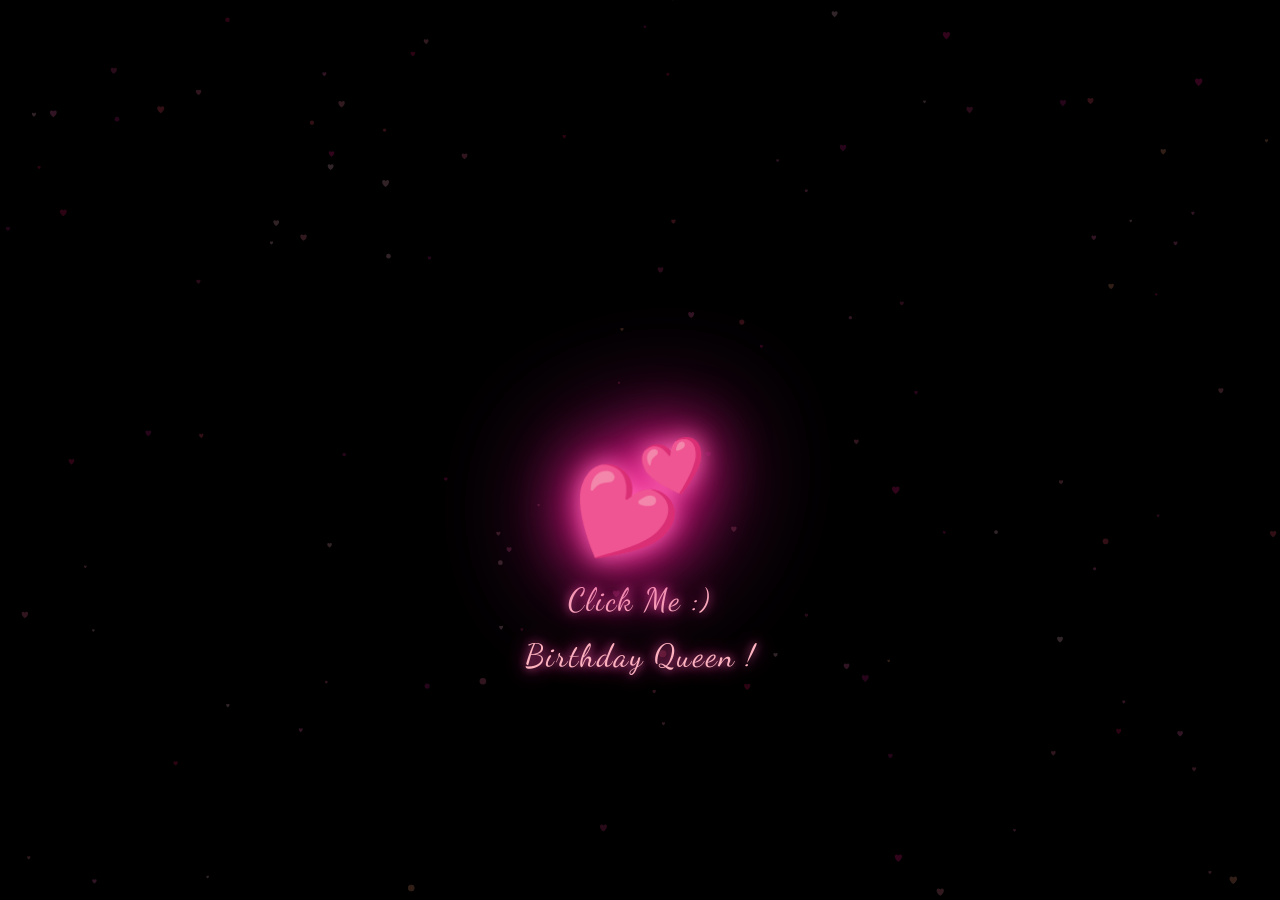
<file: Birthday-wish/birthday.html>
<!DOCTYPE html>
<html lang="en">
<head>
<meta charset="UTF-8">
<meta name="viewport" content="width=device-width, initial-scale=1.0">
<title>Happy Birthday 💕</title>
<link href="https://fonts.googleapis.com/css2?family=Dancing+Script:wght@500;700&display=swap" rel="stylesheet">
<style>
*{margin:0;padding:0;box-sizing:border-box}
body{background:#000;overflow:hidden;width:100vw;height:100vh}
canvas{position:fixed;top:0;left:0;pointer-events:none}
#bg{z-index:0}
#tree{z-index:1}
#initial{
  position:fixed;bottom:24%;left:50%;transform:translateX(-50%);
  text-align:center;z-index:10;cursor:pointer;transition:opacity .7s ease;
  font-family:'Dancing Script',cursive;
}
#initial .heart{
  font-size:clamp(70px,9vw,110px);display:inline-block;
  animation:pulse 1.1s ease-in-out infinite;
  filter:drop-shadow(0 0 12px #ff69b4) drop-shadow(0 0 30px #ff1493) drop-shadow(0 0 55px #c71585);
}
#initial .label{
  margin-top:6px;font-size:clamp(22px,2.6vw,32px);
  color:#ffb6c1;letter-spacing:2px;line-height:1.75;
  text-shadow:0 0 10px #ff69b4,0 0 22px #ff1493;
}
@keyframes pulse{0%,100%{transform:scale(1)}50%{transform:scale(1.22)}}
#message{
  position:fixed;top:50%;left:4%;transform:translateY(-50%);
  z-index:10;opacity:0;transition:opacity .55s;
  font-family:'Dancing Script',cursive;
  font-size:clamp(18px,2.3vw,30px);
  line-height:2;pointer-events:none;color:#fff;
  padding:18px 26px;
  max-width:42%;
  background:rgba(15,0,12,.42);
  backdrop-filter:blur(6px);
  -webkit-backdrop-filter:blur(6px);
  border:1px solid rgba(255,105,180,.22);
  border-radius:14px;
  box-shadow:0 0 30px rgba(255,20,147,.12);
}
#message span{
  display:block;
  text-shadow:0 0 6px #ff69b4,0 0 14px #ff1493,0 2px 6px rgba(0,0,0,.7);
}
@keyframes blink{50%{border-color:transparent}}

@media (max-width:780px){
  #initial{bottom:30%}
  #message{
    top:auto;bottom:5%;left:50%;
    transform:translateX(-50%);
    max-width:88%;
    text-align:center;
    font-size:clamp(15px,4.2vw,22px);
    padding:14px 20px;
  }
}
</style>
</head>
<body>
<canvas id="bg"></canvas>
<canvas id="tree"></canvas>
<div id="initial" onclick="startAnimation()">
  <div class="heart">💕</div>
  <div class="label">Click Me :)<br>Birthday Queen !</div>
</div>
<div id="message"></div>
<script>
/*
   a little birthday card, just for you <3
   click the heart -> watch what happens
   ~ made with love
*/

// grab both canvases. bg = floating hearts, tree = everything else
const bgC=document.getElementById('bg'), bgX=bgC.getContext('2d');
const tC =document.getElementById('tree'),tX =tC.getContext('2d');
let W, H;
function resize(){
  W = bgC.width = tC.width = innerWidth;
  H = bgC.height = tC.height = innerHeight;
  // canvases got cleared by the resize, so we have to redraw the cached layers
  treeBaked = null; leavesBaked = null;
  if(treeDone)   bakeTree();
  if(leavesDone) bakeLeaves();
}
window.addEventListener('resize', resize);

// the messages i want her to read, one line at a time
const LINES=[
  "Hey you 💕",
  "Happy Birthday 🎂",
  "May God bless you 😇",
  "And give u many happiness 💕",
  "Just saying... you're pretty awesome 😍",
  "Hope u have a great day today 💕"
];
const COLORS=['#ff69b4','#ff1493','#e0115f','#ff4d6d','#ff85a1','#ffb3c6','#ffc2d4','#d63384','#c71585','#ff6b9d','#ffa07a'];
const rand=a=>a[Math.floor(Math.random()*a.length)];

// state goes here
let branches = [], leaves = [];
let treeDone = false, leavesDone = false, clickTime = null;
let treeBaked = null, leavesBaked = null;

// the intro: drop -> roll -> settle -> grow
let phase = 'idle', phaseStart = 0;
const heart = { x:0, y:0, rot:0, scale:1, alpha:1, size:50 };
let trailPts = [], trailAlpha = 1;
let groundY = 0, dropFromY = 0, rollFromX = 0, rollToX = 0;
let treeX = 0, treeY = 0;

// easing functions, copied from easings.net
const easeInQuad  = t => t * t;
const easeOutCubic = t => 1 - Math.pow(1 - t, 3);

// reusable heart shape (two bezier curves). centered roughly on (cx, cy)
function heartPath(c,cx,cy,s){
  c.beginPath();
  c.moveTo(cx,cy);
  c.bezierCurveTo(cx-s*.5,cy-s*.5, cx-s,cy+s*.3, cx,cy+s);
  c.bezierCurveTo(cx+s,cy+s*.3,  cx+s*.5,cy-s*.5, cx,cy);
}

// little hearts that drift up in the background.
// no shadowBlur per-particle here, that murders performance. using 'lighter' instead.
const particles=[];
function mkP(randY){
  return{
    x:Math.random()*W,
    y:randY?Math.random()*H:H+8,
    vy:.25+Math.random()*.55,
    vx:(Math.random()-.5)*.35,
    r:2+Math.random()*4.5,
    a:0, ma:.22+Math.random()*.45,
    ph:Math.random()*Math.PI*2,
    isH:Math.random()>.18,
    col:rand(COLORS)
  };
}
function initParticles(){
  particles.length=0;
  const N=Math.min(200,Math.max(120,Math.round(W*H/9500)));
  for(let i=0;i<N;i++) particles.push(mkP(true));
}
function drawAmbient(ts){
  bgX.clearRect(0,0,W,H);
  bgX.globalCompositeOperation='lighter';
  for(const p of particles){
    p.a=Math.min(p.ma,p.a+.006);
    p.y-=p.vy;
    p.x+=p.vx+Math.sin(ts*.0007+p.ph)*.25;
    if(p.y<-12) Object.assign(p,mkP(false));
    bgX.globalAlpha=p.a;
    bgX.fillStyle=p.col;
    if(p.isH){
      heartPath(bgX,p.x,p.y,p.r);
      bgX.fill();
    } else {
      bgX.beginPath();
      bgX.arc(p.x,p.y,p.r*.55,0,Math.PI*2);
      bgX.fill();
    }
  }
  bgX.globalCompositeOperation='source-over';
  bgX.globalAlpha=1;
}

// runs the phase machine + draws the falling/rolling heart
function updatePhases(ts){
  if(phase==='drop'){
    const dur=720;
    const t=Math.min(1,(ts-phaseStart)/dur);
    const e=easeInQuad(t);
    heart.y=dropFromY+(groundY-dropFromY)*e;
    heart.rot=e*0.35*(rollToX<rollFromX?-1:1);
    trailPts.push({x:heart.x,y:heart.y});
    if(t>=1){ phase='roll'; phaseStart=ts; }
  } else if(phase==='roll'){
    const dur=1150;
    const t=Math.min(1,(ts-phaseStart)/dur);
    const e=easeOutCubic(t);
    heart.x=rollFromX+(rollToX-rollFromX)*e;
    // little hops as it rolls. amplitude shrinks over time so it settles
    const amp = 14 * Math.pow(1-t, 1.6);
    heart.y = groundY - Math.abs(Math.sin(t * Math.PI * 4)) * amp;
    // spin it like a wheel - rotation tied to distance traveled
    const dist = heart.x - rollFromX;
    heart.rot=dist/heart.size*0.55;
    trailPts.push({x:heart.x,y:heart.y});
    if(t>=1){ phase='settle'; phaseStart=ts; }
  } else if(phase==='settle'){
    const dur=600;
    const t=Math.min(1,(ts-phaseStart)/dur);
    heart.x=rollToX;
    heart.y=groundY;
    heart.alpha=1-t;
    heart.scale=1+t*0.45;
    trailAlpha=1-t*0.9;
    if(clickTime===null){
      clickTime=ts;
      buildHeartTree(treeX,treeY);
    }
    if(t>=1){ phase='grow'; heart.alpha=0; trailAlpha=0; }
  }
}

// the glowing line the heart leaves behind as it rolls
function drawTrail(){
  if(trailPts.length < 2 || trailAlpha <= 0) return;
  tX.save();
  tX.lineCap = 'round'; tX.lineJoin = 'round';
  // fat soft glow underneath
  tX.strokeStyle = '#ff1493';
  tX.lineWidth   = 10;
  tX.globalAlpha = trailAlpha * 0.22;
  tX.shadowBlur  = 22; tX.shadowColor = '#ff1493';
  tX.beginPath();
  tX.moveTo(trailPts[0].x, trailPts[0].y);
  for(let i=1;i<trailPts.length;i++) tX.lineTo(trailPts[i].x, trailPts[i].y);
  tX.stroke();
  // sharp light-pink line on top
  tX.globalAlpha=trailAlpha*0.85;
  tX.strokeStyle='#ffc2d4';
  tX.lineWidth=2.6;
  tX.shadowBlur=8; tX.shadowColor='#ff69b4';
  tX.beginPath();
  tX.moveTo(trailPts[0].x,trailPts[0].y);
  for(let i=1;i<trailPts.length;i++) tX.lineTo(trailPts[i].x,trailPts[i].y);
  tX.stroke();
  tX.restore();
  tX.shadowBlur=0;
}

// the big animated heart that rolls in. drawn twice: glow + brighter core
function drawHeartIcon(){
  if(heart.alpha <= 0) return;
  tX.save();
  tX.translate(heart.x, heart.y);
  tX.rotate(heart.rot);
  tX.scale(heart.scale, heart.scale);
  tX.globalAlpha = heart.alpha;
  // outer glowing heart
  tX.shadowBlur=30; tX.shadowColor='#ff1493';
  tX.fillStyle='#ff1493';
  heartPath(tX,0,-heart.size*0.4,heart.size);
  tX.fill();
  // brighter heart on top
  tX.shadowBlur=12; tX.shadowColor='#ff69b4';
  tX.fillStyle='#ff69b4';
  heartPath(tX,0,-heart.size*0.4+2,heart.size*0.78);
  tX.fill();
  tX.restore();
  tX.shadowBlur=0;
}

// the tree itself. spent a while on this - the trick is using the classic
// heart parametric curve as the spine of the tree:
//    x = 16·sin³t
//    y = 13·cos t − 5·cos2t − 2·cos3t − cos4t
// flipped y for canvas. bottom point lives at t=π, top dip at t=0,
// lobe peaks at t=±π/2.  two spines trace this outline -> instant heart shape.
function heartPoint(t){
  const hx=16*Math.pow(Math.sin(t),3);
  const hy=-(13*Math.cos(t)-5*Math.cos(2*t)-2*Math.cos(3*t)-Math.cos(4*t));
  return{hx,hy}; // hy: −5 (top dip) … +17 (bottom)
}

function addSeg(x,y,ex,ey,w,delay){
  branches.push({x,y,ex,ey,w,delay});
}

function buildHeartTree(rootX,rootY){
  branches = [];
  const sc = Math.min(W,H) * .024;     // overall heart size
  const stemH = H * .07;
  const stemTopY = rootY - stemH;

  // tiny stem at the bottom
  addSeg(rootX, rootY, rootX, stemTopY, 11, 0);

  // two spines tracing the outline of the heart
  const N = 26;
  for(const dir of [+1, -1]){
    let pX = rootX, pY = stemTopY, pW = 10;
    let delay = 180;
    for(let i=1; i<=N; i++){
      const t = Math.PI + dir * Math.PI * i / N;   // π→2π for one side, π→0 for the other
      const { hx, hy } = heartPoint(t);
      const cx = rootX + hx * sc;
      const cy = stemTopY - (17 - hy) * sc;
      const w  = Math.max(1.6, pW * .945);
      addSeg(pX, pY, cx, cy, w, delay);

      // every other spine point, sprout a little branch inward
      if(i>2 && i<N-1 && i%2===0){
        const heartCY = stemTopY - 11*sc;     // approx middle of the heart
        const ang = Math.atan2(heartCY-cy, rootX-cx) + (Math.random()-.5)*.5;
        sproutInner(cx,cy, ang, sc*(2.4+Math.random()*1.8), w*.55, delay+40);
      }
      pX=cx; pY=cy; pW=w;
      delay+=46;
    }
  }
}

function sproutInner(x,y,ang,len,w,delay){
  if(len<6||w<.7) return;
  const ex=x+Math.cos(ang)*len, ey=y+Math.sin(ang)*len;
  addSeg(x,y,ex,ey,w,delay);
  const sp=.38+Math.random()*.32;
  const sh=.6+Math.random()*.15;
  if(Math.random()>.25) sproutInner(ex,ey,ang-sp,len*sh,w*.66,delay+70);
  if(Math.random()>.25) sproutInner(ex,ey,ang+sp,len*sh,w*.66,delay+70);
}

// each branch is drawn twice: a wide soft glow then a sharp pink core
function drawBranch(c,x1,y1,x2,y2,w){
  c.lineCap='round';
  // outer glow
  c.strokeStyle='#ff1493';
  c.lineWidth=Math.max(1,w*.55)+3;
  c.globalAlpha=.16;
  c.shadowBlur=14; c.shadowColor='#ff69b4';
  c.beginPath(); c.moveTo(x1,y1); c.lineTo(x2,y2); c.stroke();
  // crisp pink core
  c.globalAlpha=1;
  c.shadowBlur=5;
  c.strokeStyle='#ffc2d4';
  c.lineWidth=Math.max(1,w*.55);
  c.beginPath(); c.moveTo(x1,y1); c.lineTo(x2,y2); c.stroke();
  c.shadowBlur=0;
}

function bakeTree(){
  treeBaked=document.createElement('canvas');
  treeBaked.width=W; treeBaked.height=H;
  const x=treeBaked.getContext('2d');
  for(const b of branches) drawBranch(x,b.x,b.y,b.ex,b.ey,b.w);
}

// the leaves (tiny hearts) that bloom over the tree once it's grown
function spawnLeaves(rootX,rootY){
  const sc=Math.min(W,H)*.024;
  const stemH=H*.07;
  const heartCX=rootX;
  const heartCY=(rootY-stemH)-11*sc;     // vertical center of heart
  const Rx=16*sc*1.05;
  const Ry=11*sc*1.05;
  // scatter ~460 hearts inside the heart shape
  for(let i=0;i<460;i++){
    const t=Math.random()*Math.PI*2;
    const { hx, hy } = heartPoint(t);
    const sca=.18+Math.random()*.85;
    leaves.push({
      x:heartCX+(hx/16)*Rx*sca+(Math.random()-.5)*22,
      y:heartCY+((hy-6)/11)*Ry*sca+(Math.random()-.5)*22,
      s:4+Math.random()*8,
      col:rand(COLORS),
      d:performance.now()+i*1.6+Math.random()*420
    });
  }
  // ~140 more hugging the outline so the silhouette pops
  for(let i=0;i<140;i++){
    const t=Math.random()*Math.PI*2;
    const { hx, hy } = heartPoint(t);
    leaves.push({
      x:heartCX+(hx/16)*Rx+(Math.random()-.5)*14,
      y:heartCY+((hy-6)/11)*Ry+(Math.random()-.5)*14,
      s:3+Math.random()*5,
      col:rand(COLORS),
      d:performance.now()+i*2+Math.random()*500
    });
  }
}

// once all leaves have bloomed, bake them into one cached canvas.
// after this we just blit one image per frame instead of redrawing 600 hearts.
function bakeLeaves(){
  leavesBaked=document.createElement('canvas');
  leavesBaked.width=W; leavesBaked.height=H;
  const x=leavesBaked.getContext('2d');
  // additive blend so overlapping hearts brighten naturally
  x.globalCompositeOperation='lighter';
  for(const h of leaves){
    x.fillStyle=h.col;
    heartPath(x,h.x,h.y,h.s);
    x.fill();
  }
  // sprinkle a soft glow on a few of them
  x.globalCompositeOperation='source-over';
  x.shadowBlur=10;
  for(const h of leaves){
    if(Math.random()>.7){
      x.shadowColor=h.col;
      x.fillStyle=h.col;
      heartPath(x,h.x,h.y,h.s*.6);
      x.fill();
    }
  }
  x.shadowBlur=0;
}

// the main loop. runs forever, draws each layer in order.
function animate(ts){
  drawAmbient(ts);
  tX.clearRect(0,0,W,H);

  if(phase!=='idle') updatePhases(ts);

  // tree (only kicks in after the heart settles)
  if(clickTime!==null){
    const el=ts-clickTime;
    if(treeBaked){
      tX.drawImage(treeBaked,0,0);
    } else {
      let bdone=true;
      tX.save();
      for(const b of branches){
        const t=Math.min(1,Math.max(0,(el-b.delay)/240));
        if(t<1) bdone=false;
        if(t<=0) continue;
        const ex=b.x+(b.ex-b.x)*t;
        const ey=b.y+(b.ey-b.y)*t;
        drawBranch(tX,b.x,b.y,ex,ey,b.w);
      }
      tX.restore();
      if(bdone && branches.length && !treeDone){
        treeDone=true;
        bakeTree();
        spawnLeaves(treeX,treeY);
      }
    }
    // leaves
    if(leavesBaked){
      tX.drawImage(leavesBaked,0,0);
    } else if(treeDone){
      let ldone=true;
      tX.globalCompositeOperation='lighter';
      for(const h of leaves){
        const t=Math.min(1,Math.max(0,(ts-h.d)/170));
        if(t<1) ldone=false;
        if(t<=0) continue;
        tX.globalAlpha=t;
        tX.fillStyle=h.col;
        heartPath(tX,h.x,h.y,h.s*t);
        tX.fill();
      }
      tX.globalCompositeOperation='source-over';
      tX.globalAlpha=1;
      if(ldone && leaves.length && !leavesDone){
        leavesDone=true;
        bakeLeaves();
        startTypewriter();
      }
    }
  }

  // glowing trail + animated heart go on top, only during the intro phases
  if(phase==='drop'||phase==='roll'||phase==='settle'){
    drawTrail();
    drawHeartIcon();
  }

  requestAnimationFrame(animate);
}

// click handler. picks up where the html heart was and starts the drop
function startAnimation(){
  if(phase !== 'idle') return;   // ignore double-clicks

  const el = document.getElementById('initial');
  const heartEl = el.querySelector('.heart');
  const r = heartEl.getBoundingClientRect();

  // hand-off: canvas heart starts exactly where the html one was
  heart.x = r.left + r.width/2;
  heart.y = r.top  + r.height/2;
  heart.size = Math.max(38, Math.min(64, r.width * 0.55));
  heart.alpha = 1; heart.rot = 0; heart.scale = 1;

  el.style.opacity = '0';
  setTimeout(() => el.style.display = 'none', 300);

  groundY   = H * 0.86;
  dropFromY = heart.y;
  rollFromX = heart.x;
  // where the tree ends up: rolls right on desktop, centered on mobile
  rollToX = (W < 780) ? W * 0.5 : W * 0.70;
  treeX = rollToX; treeY = groundY;

  trailPts = [{ x: heart.x, y: heart.y }];
  trailAlpha = 1;
  phase = 'drop';
  phaseStart = performance.now();
}

// types out the messages one character at a time, with a blinking cursor
function startTypewriter(){
  const msg=document.getElementById('message');
  msg.style.opacity='1';
  let idx=0;
  function next(){
    if(idx>=LINES.length) return;
    const sp=document.createElement('span');
    sp.style.borderRight='2px solid #ff69b4';
    sp.style.animation='blink .65s step-end infinite';
    msg.appendChild(sp);
    const txt=LINES[idx]; let ci=0;
    const iv=setInterval(()=>{
      if(ci<=txt.length){ sp.textContent=txt.substring(0,ci); ci++; }
      else{
        clearInterval(iv);
        sp.style.borderRight='none';
        sp.style.animation='none';
        msg.appendChild(document.createElement('br'));
        idx++;
        setTimeout(next,500);
      }
    },65);
  }
  next();
}

// boot
resize();
initParticles();
window.addEventListener('resize', () => { initParticles(); });
requestAnimationFrame(animate);

// happy birthday <3
</script>
</body>
</html>
</file>
